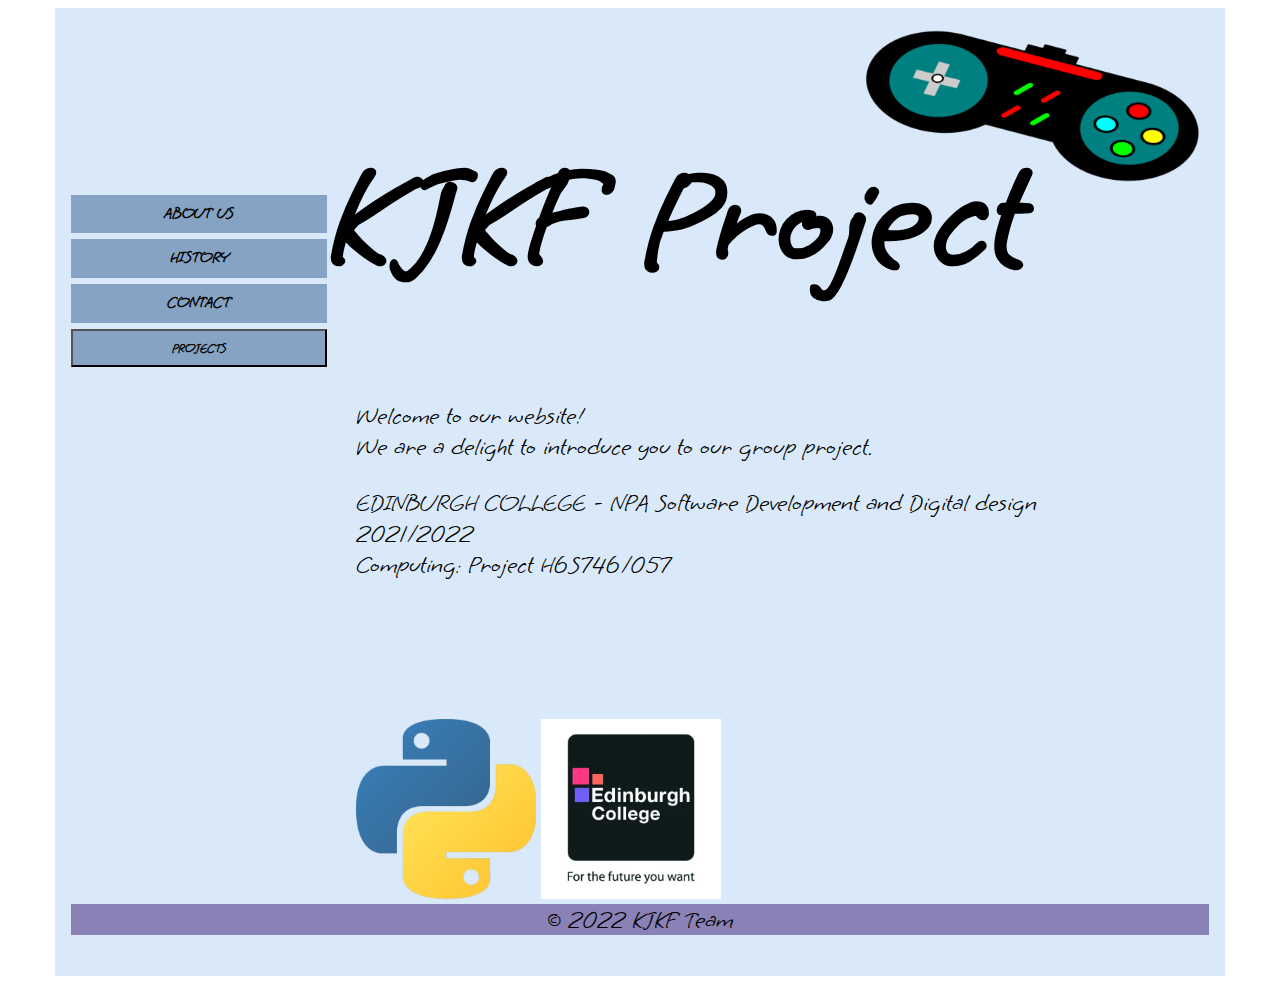
<file: index.html>
<!DOCTYPE html>
<html>
<head>
    <meta charset="utf-8">
    <link rel="preconnect" href="https://fonts.googleapis.com">
    <link rel="preconnect" href="https://fonts.gstatic.com" crossorigin>
    <link href="https://fonts.googleapis.com/css2?family=Amatic+SC:wght@700&family=Antic+Slab&family=Grape+Nuts&display=swap" rel="stylesheet">

    <title>KJKF Project</title>
    <link href="css/style.css" rel="stylesheet">
    
</head>
<body>
    <div id="wrapper">
        <div id=header>
            <h1 class="headerh1">KJKF Project</h1>
            <img class="head-picture" alt="planet-eco" height="180" src="images/Pygame-logo f.png" width=
            "50">
            <nav>
                <a href="about.html">About Us</a>
                <a href="history.html">History</a>
                <a href="contact.html">Contact</a>
                <div class="dropdown">
                    <button class="dropbtn">Projects</button>
                    <div class="dropdown-content">
                        <a href="finn.html">Finn</a>
                        <a href="keston.html">Keston</a>
                        <a href="kieran.html">Kieran</a>
                        <a href="julie.html">Julie</a>
                    </div>
                </div>
                
            </nav>
                  
                   
        
        </div>
        <main>
            <br>
            <br>
            <br>
            <br>
            <p>Welcome to our website! 
                <br>
                We are a delight to introduce you to our group project. </p>

            <p>
                EDINBURGH COLLEGE - NPA Software Development and Digital design <br>
                2021/2022 <br>
                Computing: Project H6S746/057
            </p>
            <br>
            <br>
            <br>
            <br>
            <br>
            <br>
            <img class="python-logo" src="images/python logo.png">
            <img class="python-logo" src="images/edicollege-logo.webp">
           
        
               


        </main>

        <div id=footer>
            <p class="footer-text"> &copy; 2022 KJKF Team</p>
        </div>
    </div>
</body>
</html>
</file>
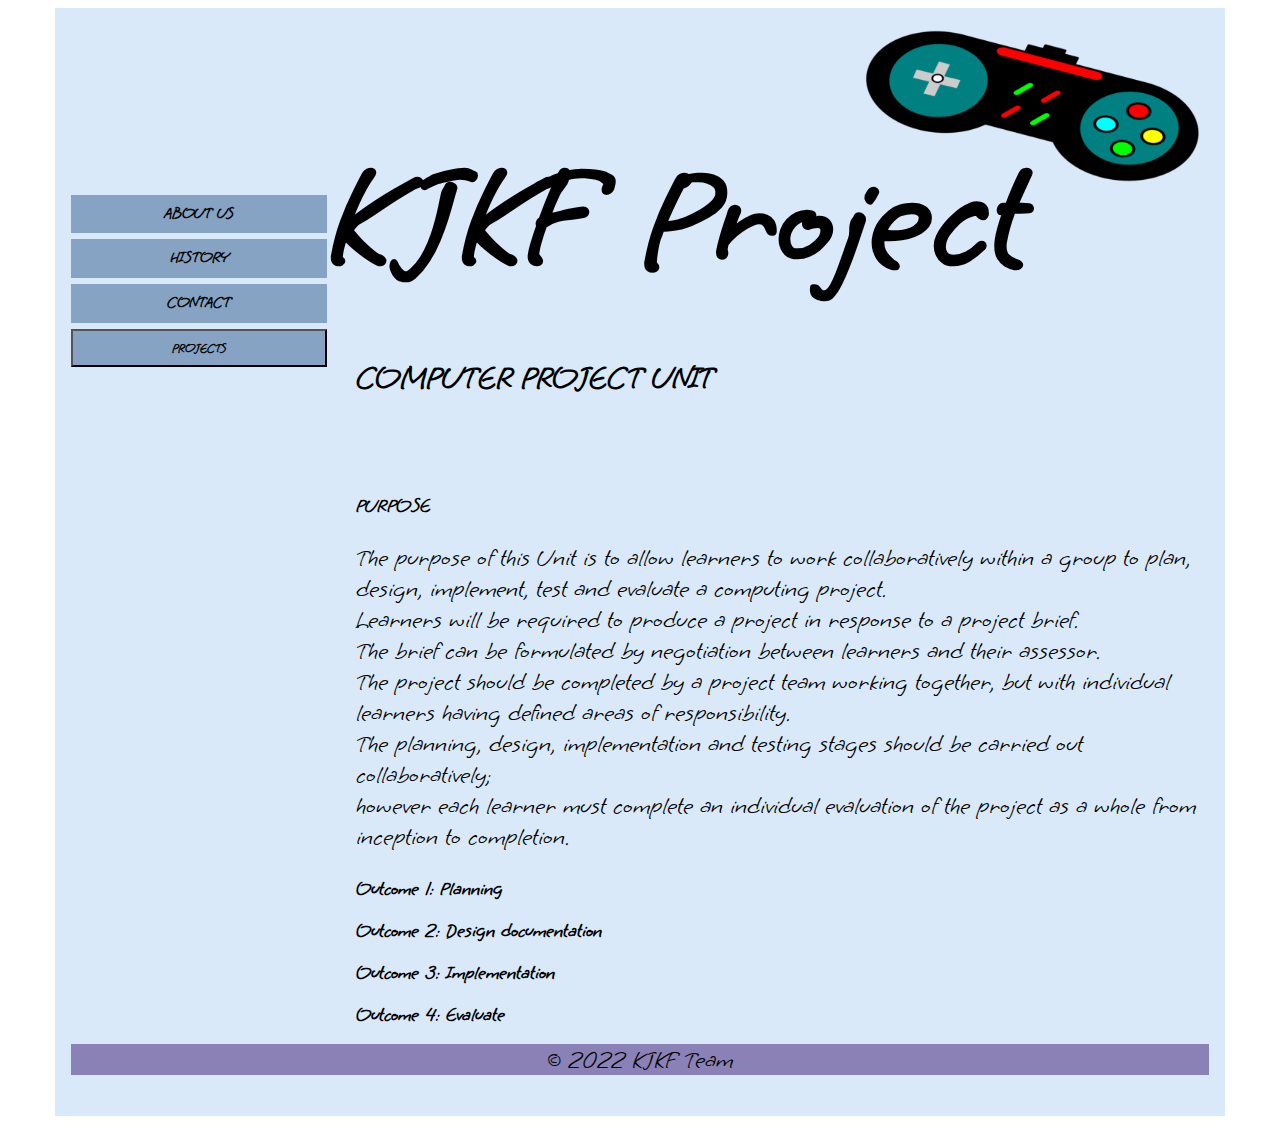
<file: about.html>
<!DOCTYPE html>
<html>
<head>
    <meta charset="utf-8">
    <link rel="preconnect" href="https://fonts.googleapis.com">
    <link rel="preconnect" href="https://fonts.gstatic.com" crossorigin>
    <link href="https://fonts.googleapis.com/css2?family=Amatic+SC:wght@700&family=Antic+Slab&family=Grape+Nuts&display=swap" rel="stylesheet">

    <title>KJKF Project</title>
    <link href="css/style.css" rel="stylesheet">
    
</head>
<body>
    <div id="wrapper">
        <div id=header>
            <h1 class="headerh1">KJKF Project</h1>
            <img class="head-picture" alt="planet-eco" height="180" src="images/Pygame-logo f.png" width=
            "50">
            <nav>
                <a href="about.html">About Us</a>
                <a href="history.html">History</a>
                <a href="contact.html">Contact</a>
                <div class="dropdown">
                    <button class="dropbtn">Projects</button>
                    <div class="dropdown-content">
                        <a href="finn.html">Finn</a>
                        <a href="keston.html">Keston</a>
                        <a href="kieran.html">Kieran</a>
                        <a href="julie.html">Julie</a>
                    </div>
                </div>
                
            </nav>
                  
                   
        
        </div>
        <main>
            <br>
            <br>
            <h1>COMPUTER PROJECT UNIT</h1>
            <br>
            <br>
            <br>
            <h3>PURPOSE </h3>
            <p>The purpose of this Unit is to allow learners to work collaboratively within a group to plan, <br>
                 design, implement, test and evaluate a computing project. <br>
                  Learners will be required to produce a project in response to a project brief. <br>
                   The brief can be formulated by negotiation between learners and their assessor. <br>
                The project should be completed by a project team working together, but with individual learners having defined areas of responsibility. <br>
                The planning, design, implementation and testing stages should be carried out collaboratively; <br>
                however each learner must complete an individual evaluation of the project as a whole from inception to completion. 
                </p>
            <h3>Outcome 1: Planning</h3>
            <h3>Outcome 2: Design documentation </h3>
            <h3>Outcome 3: Implementation </h3>
            <h3>Outcome 4: Evaluate </h3>
        
               


        </main>

        <div id=footer>
            <p class="footer-text"> &copy; 2022 KJKF Team</p>
        </div>
    </div>
</body>
</html>
</file>
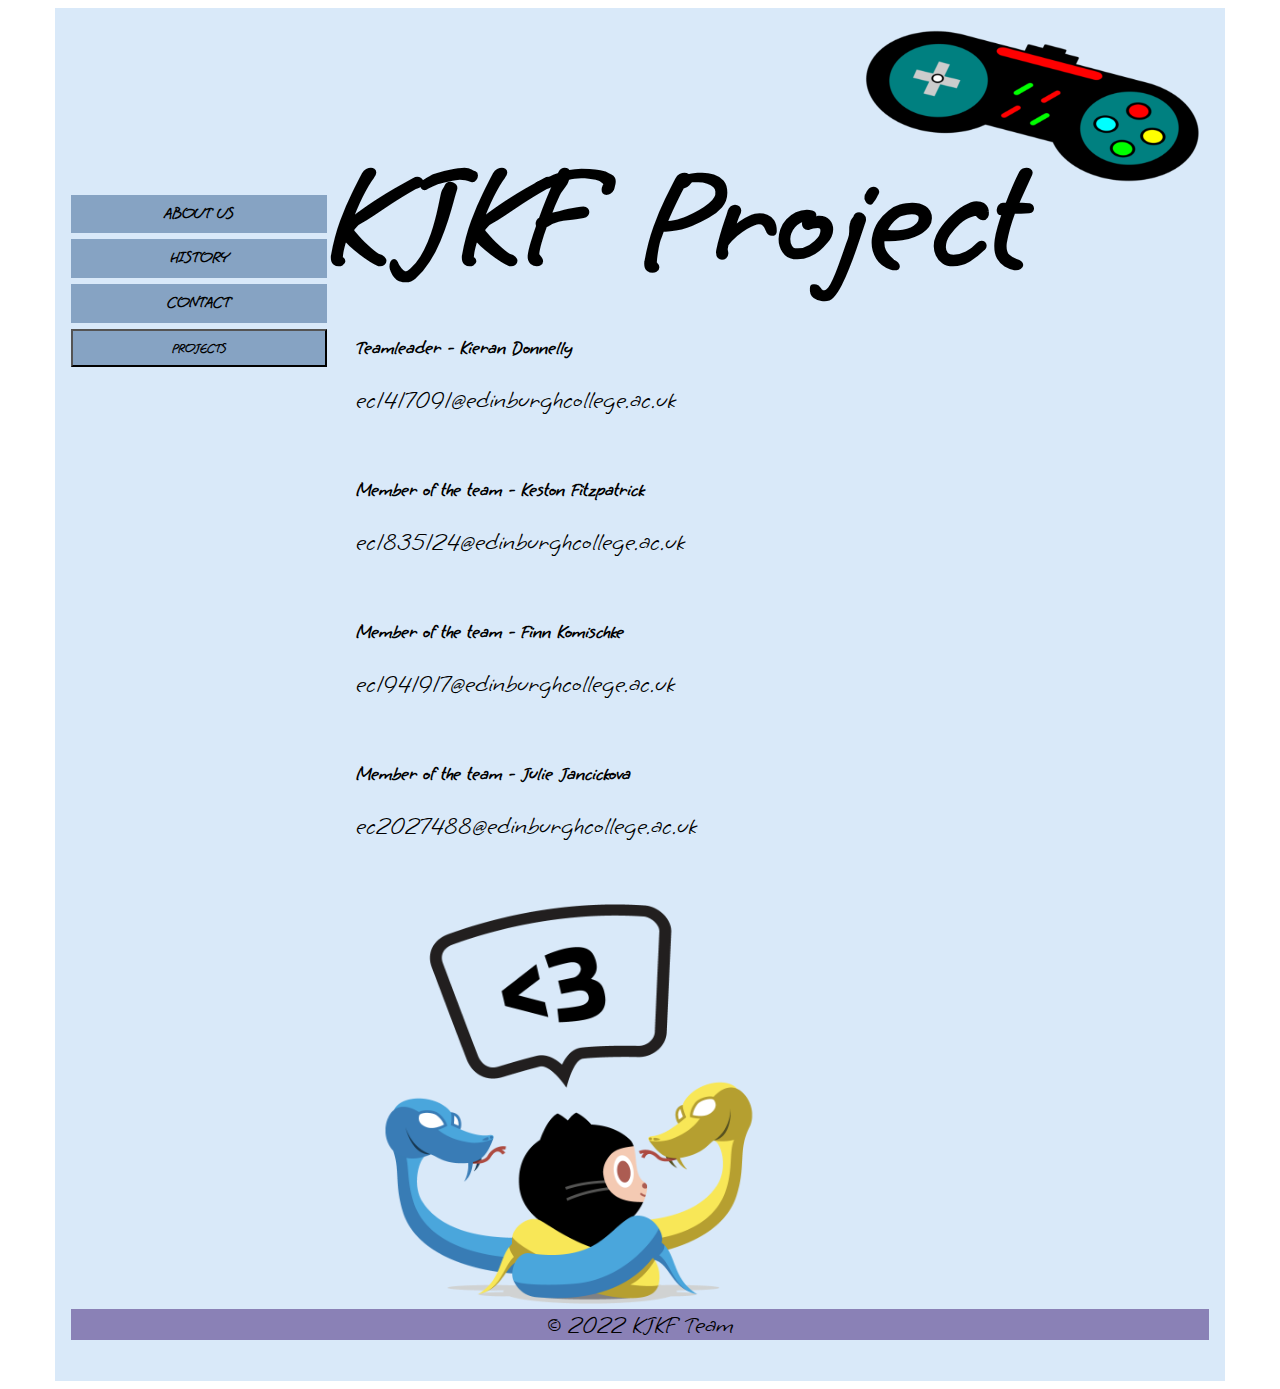
<file: contact.html>
<!DOCTYPE html>
<html>
<head>
    <meta charset="utf-8">
    <link rel="preconnect" href="https://fonts.googleapis.com">
    <link rel="preconnect" href="https://fonts.gstatic.com" crossorigin>
    <link href="https://fonts.googleapis.com/css2?family=Amatic+SC:wght@700&family=Antic+Slab&family=Grape+Nuts&display=swap" rel="stylesheet">

    <title>KJKF Project</title>
    <link href="css/style.css" rel="stylesheet">
    
</head>
<body>
    <div id="wrapper">
        <div id=header>
            <h1 class="headerh1">KJKF Project</h1>
            <img class="head-picture" alt="planet-eco" height="180" src="images/Pygame-logo f.png" width=
            "50">
            <nav>
                <a href="about.html">About Us</a>
                <a href="history.html">History</a>
                <a href="contact.html">Contact</a>
                <div class="dropdown">
                    <button class="dropbtn">Projects</button>
                    <div class="dropdown-content">
                        <a href="finn.html">Finn</a>
                        <a href="keston.html">Keston</a>
                        <a href="kieran.html">Kieran</a>
                        <a href="julie.html">Julie</a>
                    </div>
                </div>
                
            </nav>
                  
                   
        
        </div>
        <main>
            <br>
            
            <h3> Teamleader - Kieran Donnelly </h3>
            <p>ec1417091@edinburghcollege.ac.uk</p>
            <br>
            <h3> Member of the team - Keston Fitzpatrick </h3>
            <p>ec1835124@edinburghcollege.ac.uk</p>
            <br>
            <h3> Member of the team - Finn Komischke </h3>
            <p>ec1941917@edinburghcollege.ac.uk</p>
            <br>
            <h3> Member of the team - Julie Jancickova </h3>
            <p>ec2027488@edinburghcollege.ac.uk</p>
            <br>
            <br>
            <img  height="400" src="images/pygame-pic2.png" width="400">

               


        </main>

        <div id=footer>
            <p class="footer-text"> &copy; 2022 KJKF Team</p>
        </div>
    </div>
</body>
</html>
</file>
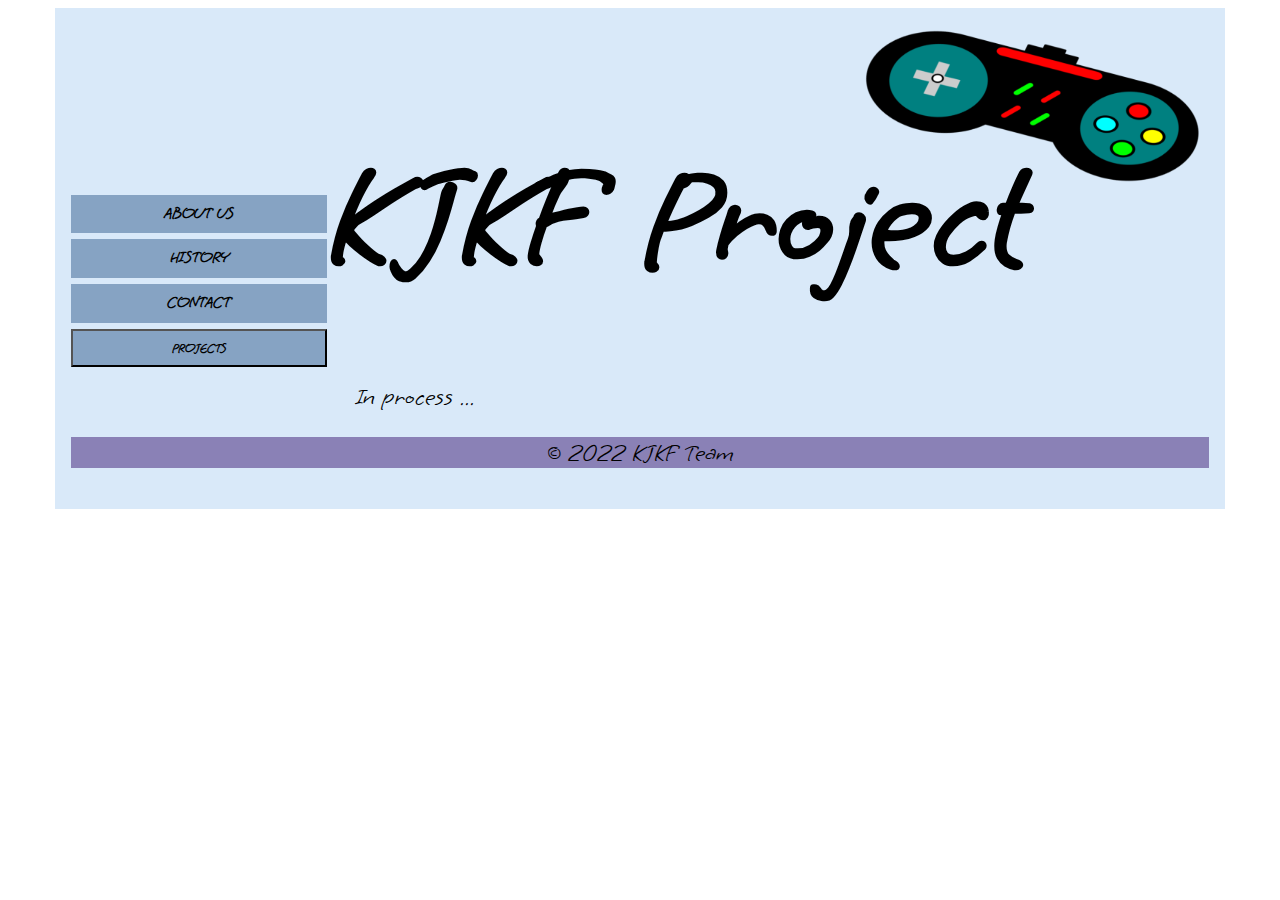
<file: finn.html>
<!DOCTYPE html>
<html>
<head>
    <meta charset="utf-8">
    <link rel="preconnect" href="https://fonts.googleapis.com">
    <link rel="preconnect" href="https://fonts.gstatic.com" crossorigin>
    <link href="https://fonts.googleapis.com/css2?family=Amatic+SC:wght@700&family=Antic+Slab&family=Grape+Nuts&display=swap" rel="stylesheet">

    <title>KJKF Project</title>
    <link href="css/style.css" rel="stylesheet">
    
</head>
<body>
    <div id="wrapper">
        <div id=header>
            <h1 class="headerh1">KJKF Project</h1>
            <img class="head-picture" alt="planet-eco" height="180" src="images/Pygame-logo f.png" width=
            "50">
            <nav>
                <a href="about.html">About Us</a>
                <a href="history.html">History</a>
                <a href="contact.html">Contact</a>
                <div class="dropdown">
                    <button class="dropbtn">Projects</button>
                    <div class="dropdown-content">
                        <a href="finn.html">Finn</a>
                        <a href="keston.html">Keston</a>
                        <a href="kieran.html">Kieran</a>
                        <a href="julie.html">Julie</a>
                    </div>
                </div>
                
            </nav>
                  
                   
        
        </div>
        <main>
            <br>
            <br>
            <br>
        <p>In process ...</p>
               


        </main>

        <div id=footer>
            <p class="footer-text"> &copy; 2022 KJKF Team</p>
        </div>
    </div>
</body>
</html>
</file>
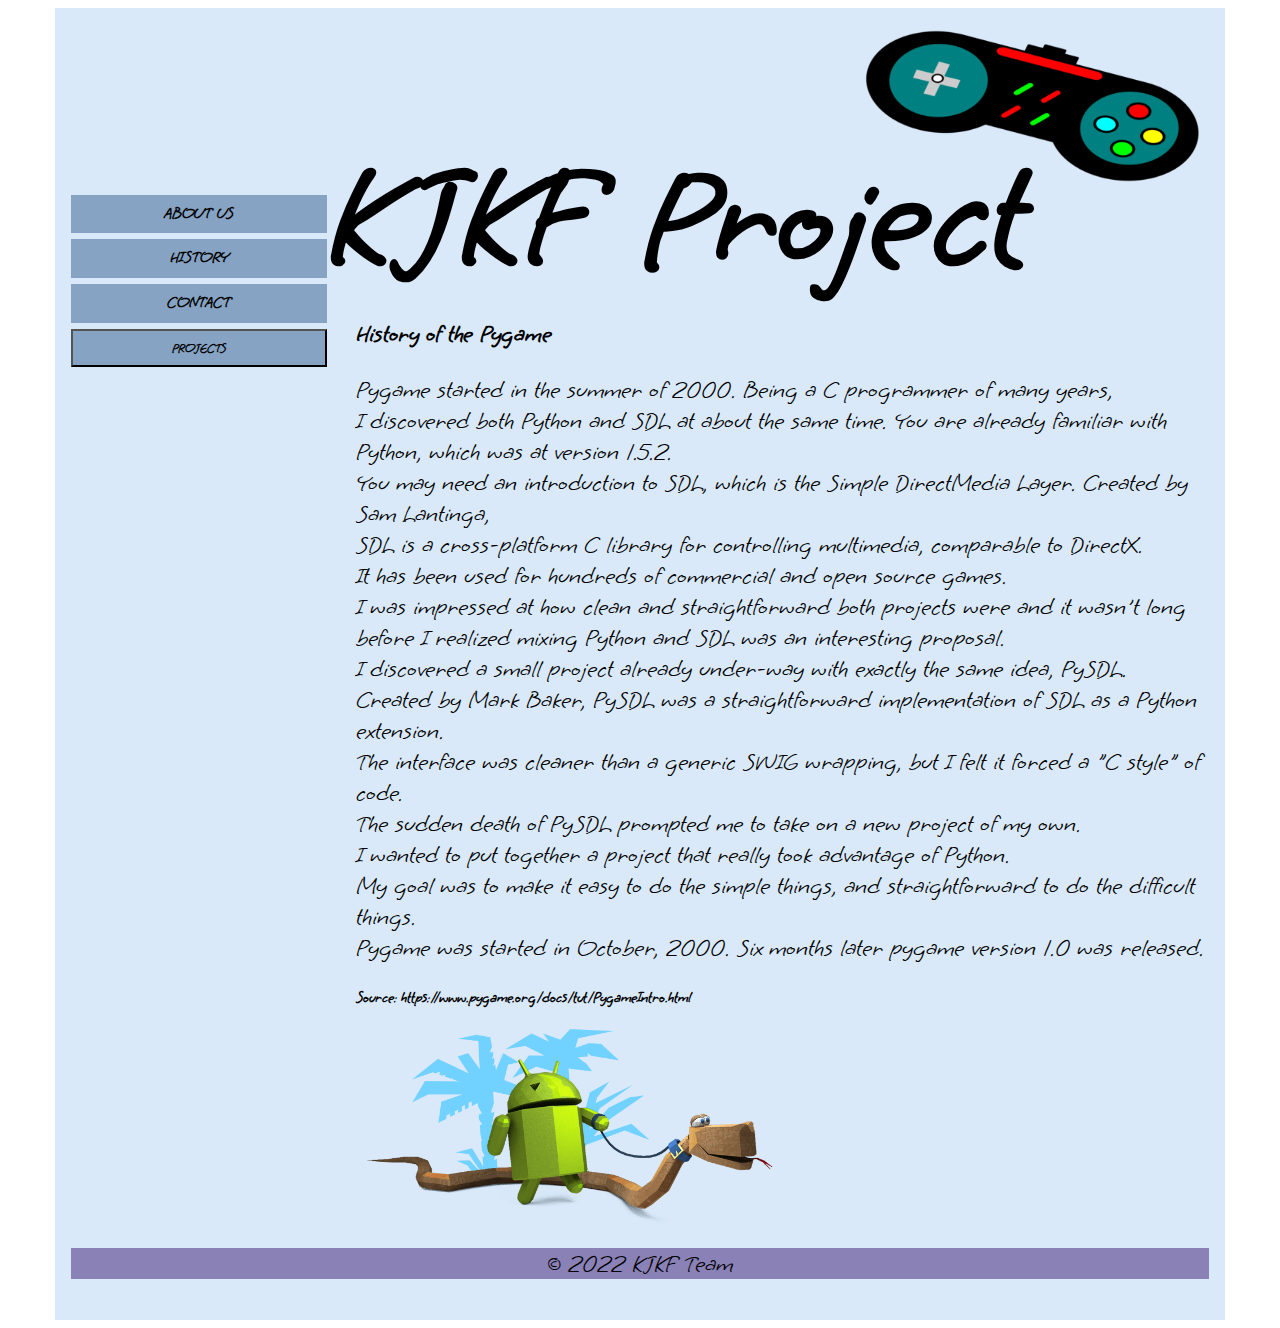
<file: history.html>
<!DOCTYPE html>
<html>
<head>
    <meta charset="utf-8">
    <link rel="preconnect" href="https://fonts.googleapis.com">
    <link rel="preconnect" href="https://fonts.gstatic.com" crossorigin>
    <link href="https://fonts.googleapis.com/css2?family=Amatic+SC:wght@700&family=Antic+Slab&family=Grape+Nuts&display=swap" rel="stylesheet">

    <title>KJKF Project</title>
    <link href="css/style.css" rel="stylesheet">
    
</head>
<body>
    <div id="wrapper">
        <div id=header>
            <h1 class="headerh1">KJKF Project</h1>
            <img class="head-picture" alt="planet-eco" height="180" src="images/Pygame-logo f.png" width=
            "50">
            <nav>
                <a href="about.html">About Us</a>
                <a href="history.html">History</a>
                <a href="contact.html">Contact</a>
                <div class="dropdown">
                    <button class="dropbtn">Projects</button>
                    <div class="dropdown-content">
                        <a href="finn.html">Finn</a>
                        <a href="keston.html">Keston</a>
                        <a href="kieran.html">Kieran</a>
                        <a href="julie.html">Julie</a>
                    </div>
                </div>
                
            </nav>
                  
                   
        
        </div>
        <main>
         <h2>History of the Pygame</h2>
         <p>Pygame started in the summer of 2000. Being a C programmer of many years, <br>
            I discovered both Python and SDL at about the same time. You are already familiar with Python, which was at version 1.5.2. <br>
            You may need an introduction to SDL, which is the Simple DirectMedia Layer. Created by Sam Lantinga, <br>
            SDL is a cross-platform C library for controlling multimedia, comparable to DirectX. <br>
            It has been used for hundreds of commercial and open source games. <br>
            I was impressed at how clean and straightforward both projects were and it wasn't long before I realized mixing Python and SDL was an interesting proposal. <br>


            I discovered a small project already under-way with exactly the same idea, PySDL. <br>
             Created by Mark Baker, PySDL was a straightforward implementation of SDL as a Python extension. <br>
             The interface was cleaner than a generic SWIG wrapping, but I felt it forced a "C style" of code. <br>
             The sudden death of PySDL prompted me to take on a new project of my own. <br>
            
            I wanted to put together a project that really took advantage of Python. <br>
            My goal was to make it easy to do the simple things, and straightforward to do the difficult things.<br>
             Pygame was started in October, 2000. Six months later pygame version 1.0 was released.</p>
            <p class="source"><strong>Source: https://www.pygame.org/docs/tut/PygameIntro.html</strong></p>
            <img src="images/pygame-pic.png" > 


        </main>

        <div id=footer>
            <p class="footer-text"> &copy; 2022 KJKF Team</p>
        </div>
    </div>
</body>
</html>
</file>
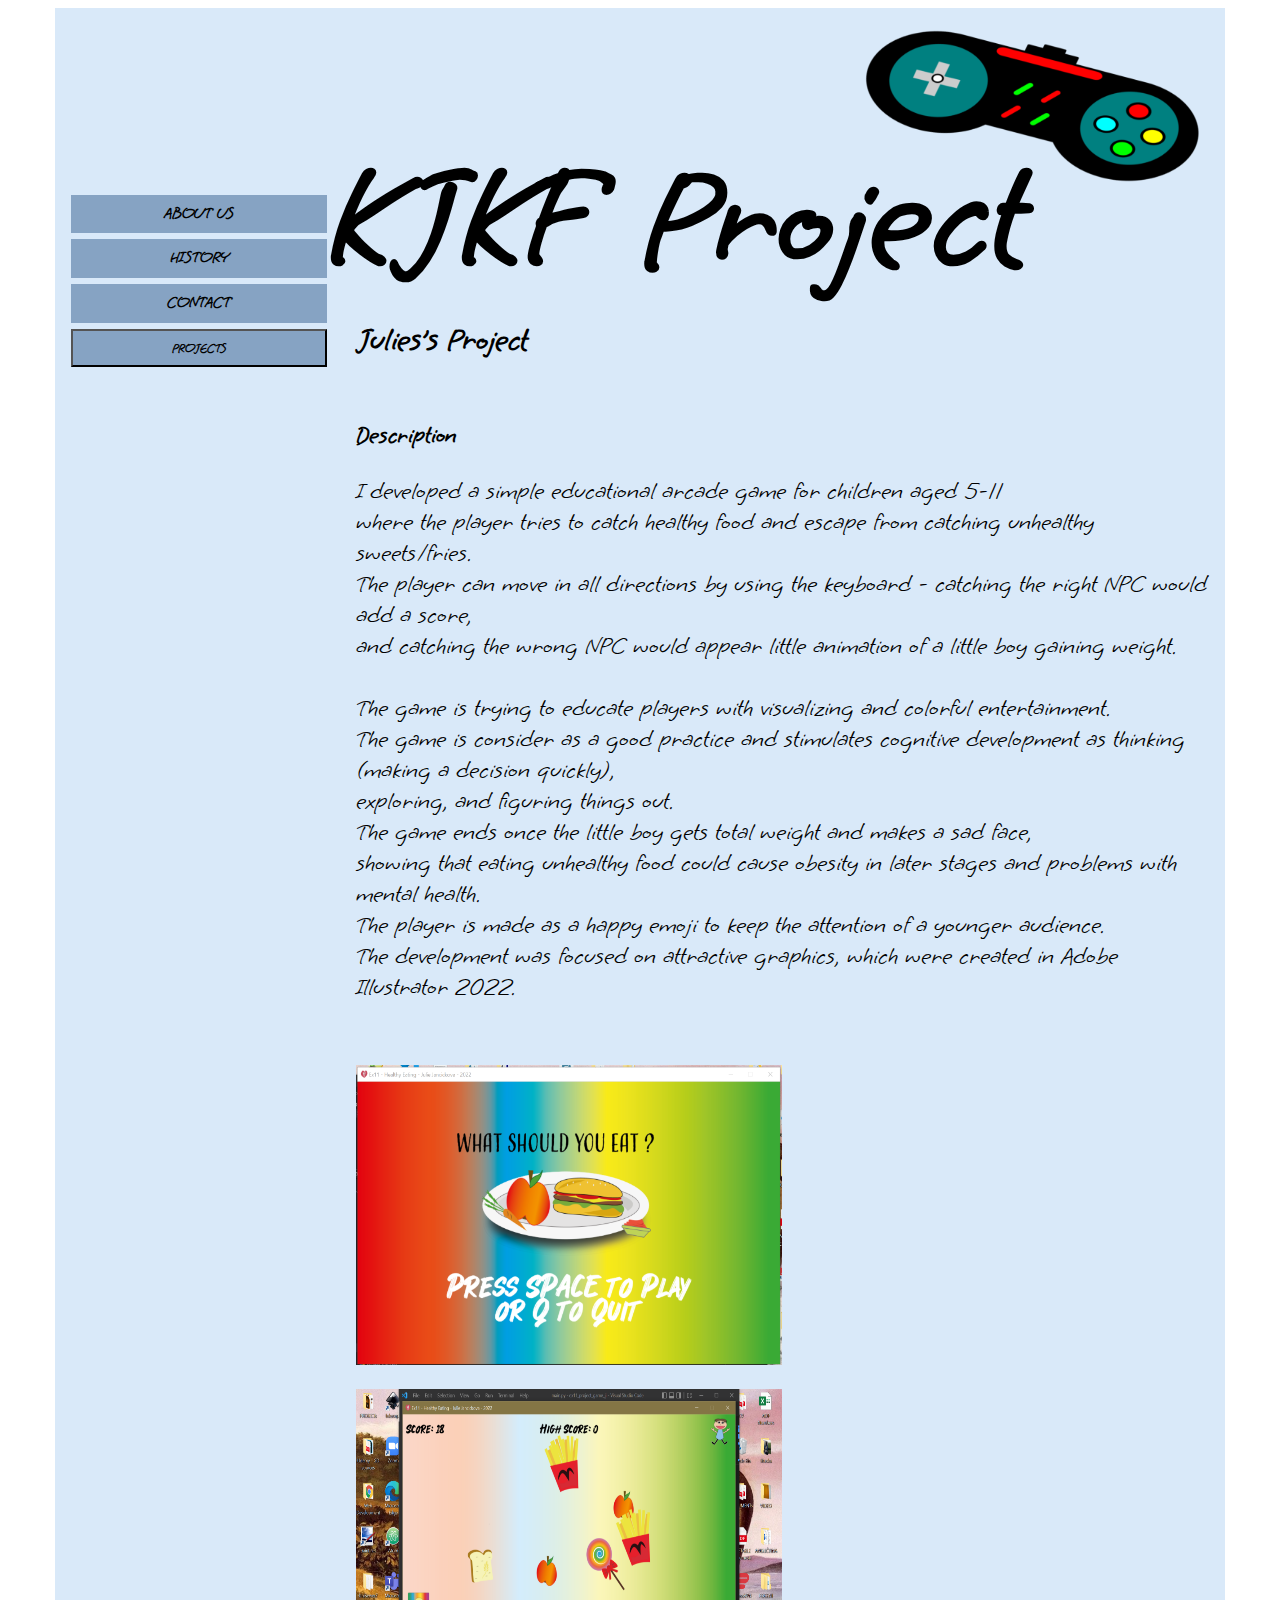
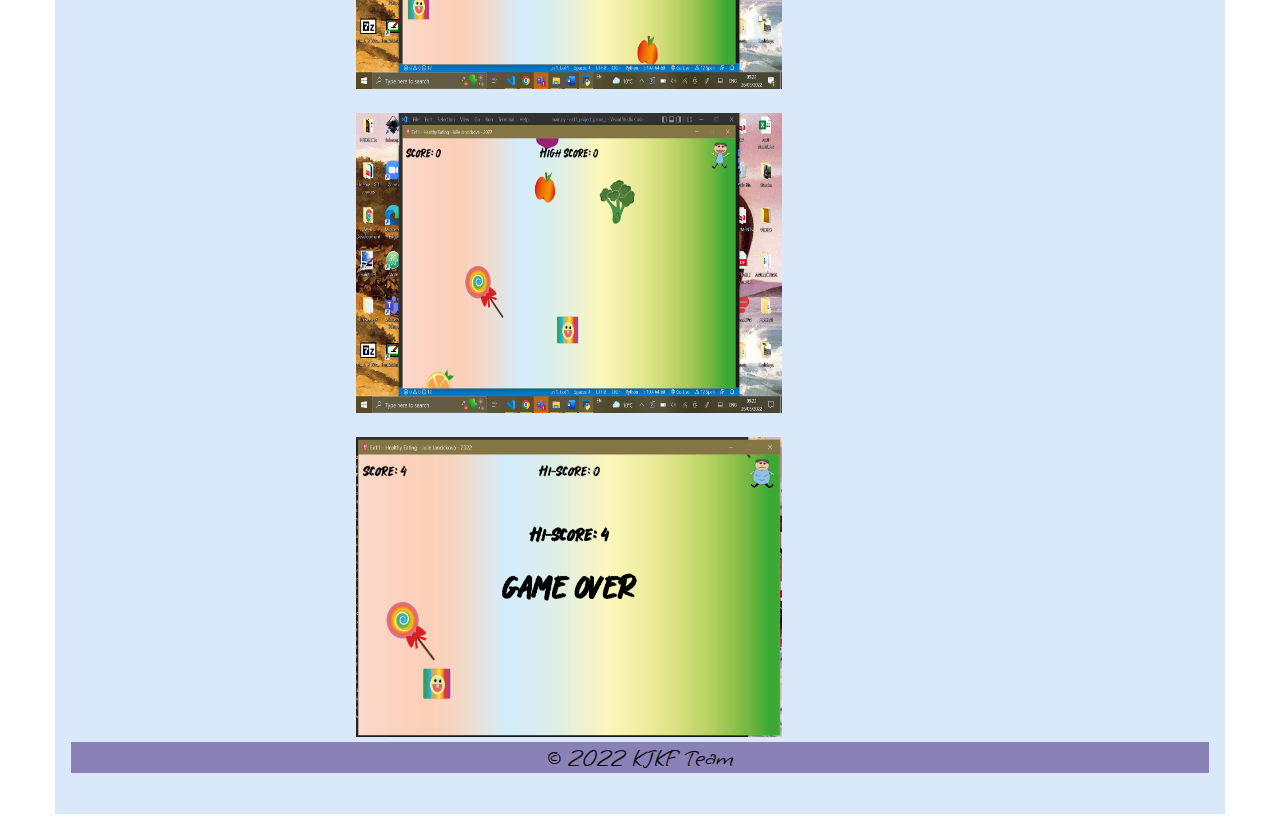
<file: julie.html>
<!DOCTYPE html>
<html>
<head>
    <meta charset="utf-8">
    <link rel="preconnect" href="https://fonts.googleapis.com">
    <link rel="preconnect" href="https://fonts.gstatic.com" crossorigin>
    <link href="https://fonts.googleapis.com/css2?family=Amatic+SC:wght@700&family=Antic+Slab&family=Grape+Nuts&display=swap" rel="stylesheet">

    <title>KJKF Project</title>
    <link href="css/style.css" rel="stylesheet">
    
</head>
<body>
    <div id="wrapper">
        <div id=header>
            <h1 class="headerh1">KJKF Project</h1>
            <img class="head-picture" alt="planet-eco" height="180" src="images/Pygame-logo f.png" width=
            "50">
            <nav>
                <a href="about.html">About Us</a>
                <a href="history.html">History</a>
                <a href="contact.html">Contact</a>
                <div class="dropdown">
                    <button class="dropbtn">Projects</button>
                    <div class="dropdown-content">
                        <a href="finn.html">Finn</a>
                        <a href="keston.html">Keston</a>
                        <a href="kieran.html">Kieran</a>
                        <a href="julie.html">Julie</a>
                    </div>
                </div>
                
            </nav>
            
            
            
        </div>
        <main>
            <h1>Julies's Project</h1>
            <br>
            <h2>Description</h2>
            <p>
                I developed a simple educational arcade game for children aged 5-11 <br>
                 where the player tries to catch healthy food and escape from catching unhealthy sweets/fries. <br>
                The player can move in all directions by using the keyboard - catching the right NPC would add a score, <br>
                and catching the wrong NPC would appear little animation of a little boy gaining weight.<br>
                <br>
                The game is trying to educate players with visualizing and colorful entertainment. <br>
                The game is consider as a good practice and stimulates cognitive development as thinking (making a decision quickly), <br>
                exploring, and figuring things out. <br>
                The game ends once the little boy gets total weight and makes a sad face, <br>
                showing that eating unhealthy food could cause obesity in later stages and problems with mental health. <br>
                The player is made as a happy emoji to keep the attention of a younger audience. <br>
                The development was focused on attractive graphics, which were created in Adobe Illustrator 2022.
            </p>
            <br>
            <br>
            <img  height="300" src="images/julie/JJ-screenshot1.png" width="350">
            <br>
            <br>
            <img  height="300" src="images/julie/JJ-screenshot2.png" width="350">
            <br>
            <br>
            <img  height="300" src="images/julie/JJ-screenshot3.png" width="350">
            <br>
            <br>
            <img  height="300" src="images/julie/JJ-screenshot4.png" width="350">


        </main>

        <div id=footer>
            <p class="footer-text"> &copy; 2022 KJKF Team</p>
        </div>
    </div>
</body>
</html>
</file>
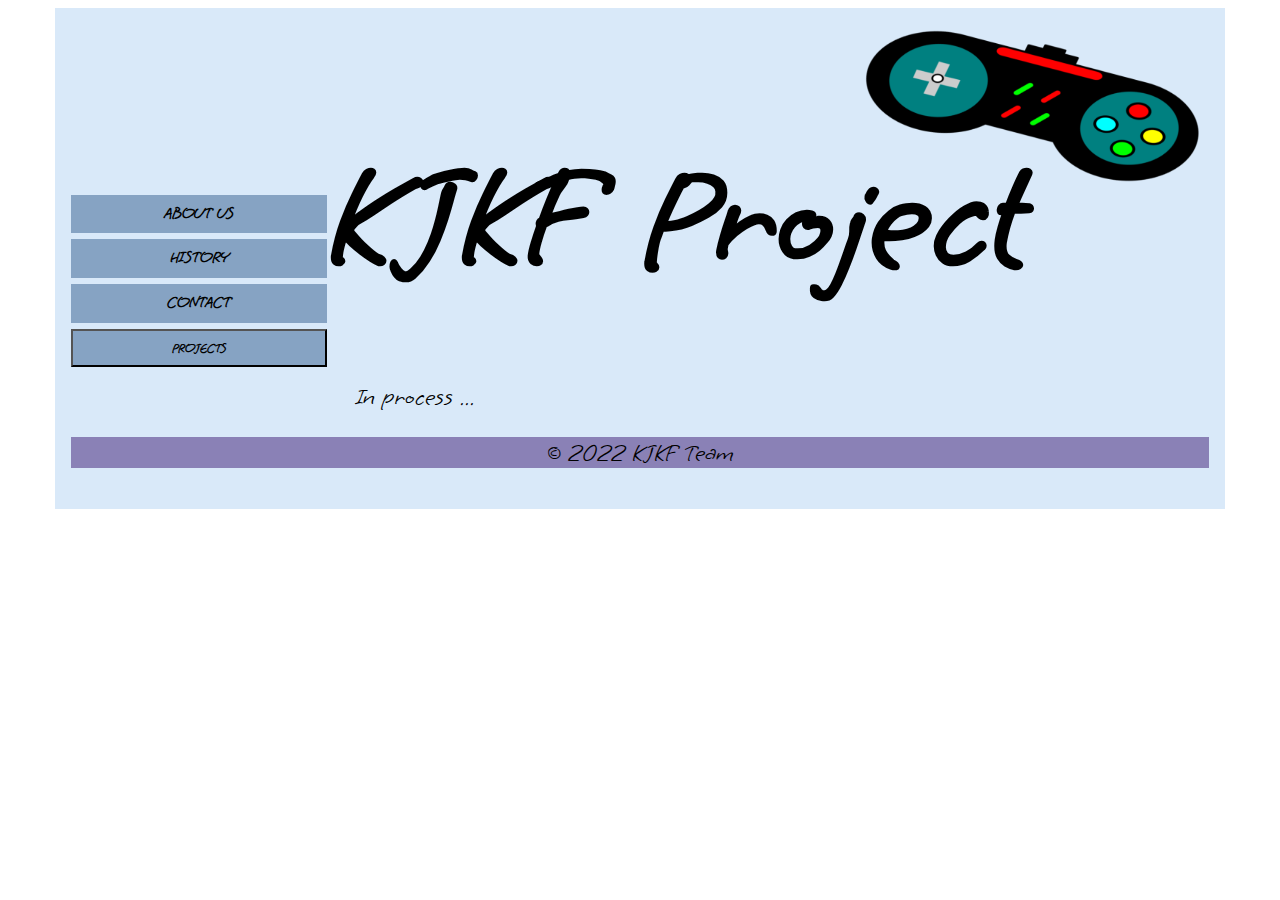
<file: keston.html>
<!DOCTYPE html>
<html>
<head>
    <meta charset="utf-8">
    <link rel="preconnect" href="https://fonts.googleapis.com">
    <link rel="preconnect" href="https://fonts.gstatic.com" crossorigin>
    <link href="https://fonts.googleapis.com/css2?family=Amatic+SC:wght@700&family=Antic+Slab&family=Grape+Nuts&display=swap" rel="stylesheet">

    <title>KJKF Project</title>
    <link href="css/style.css" rel="stylesheet">
    
</head>
<body>
    <div id="wrapper">
        <div id=header>
            <h1 class="headerh1">KJKF Project</h1>
            <img class="head-picture" alt="planet-eco" height="180" src="images/Pygame-logo f.png" width=
            "50">
            <nav>
                <a href="about.html">About Us</a>
                <a href="history.html">History</a>
                <a href="contact.html">Contact</a>
                <div class="dropdown">
                    <button class="dropbtn">Projects</button>
                    <div class="dropdown-content">
                        <a href="finn.html">Finn</a>
                        <a href="keston.html">Keston</a>
                        <a href="kieran.html">Kieran</a>
                        <a href="julie.html">Julie</a>
                    </div>
                </div>
                
            </nav>
                  
                   
        
        </div>
        <main>
            <br>
            <br>
            <br>
            
            
            <p>In process ...</p>


        </main>

        <div id=footer>
            <p class="footer-text"> &copy; 2022 KJKF Team</p>
        </div>
    </div>
</body>
</html>
</file>
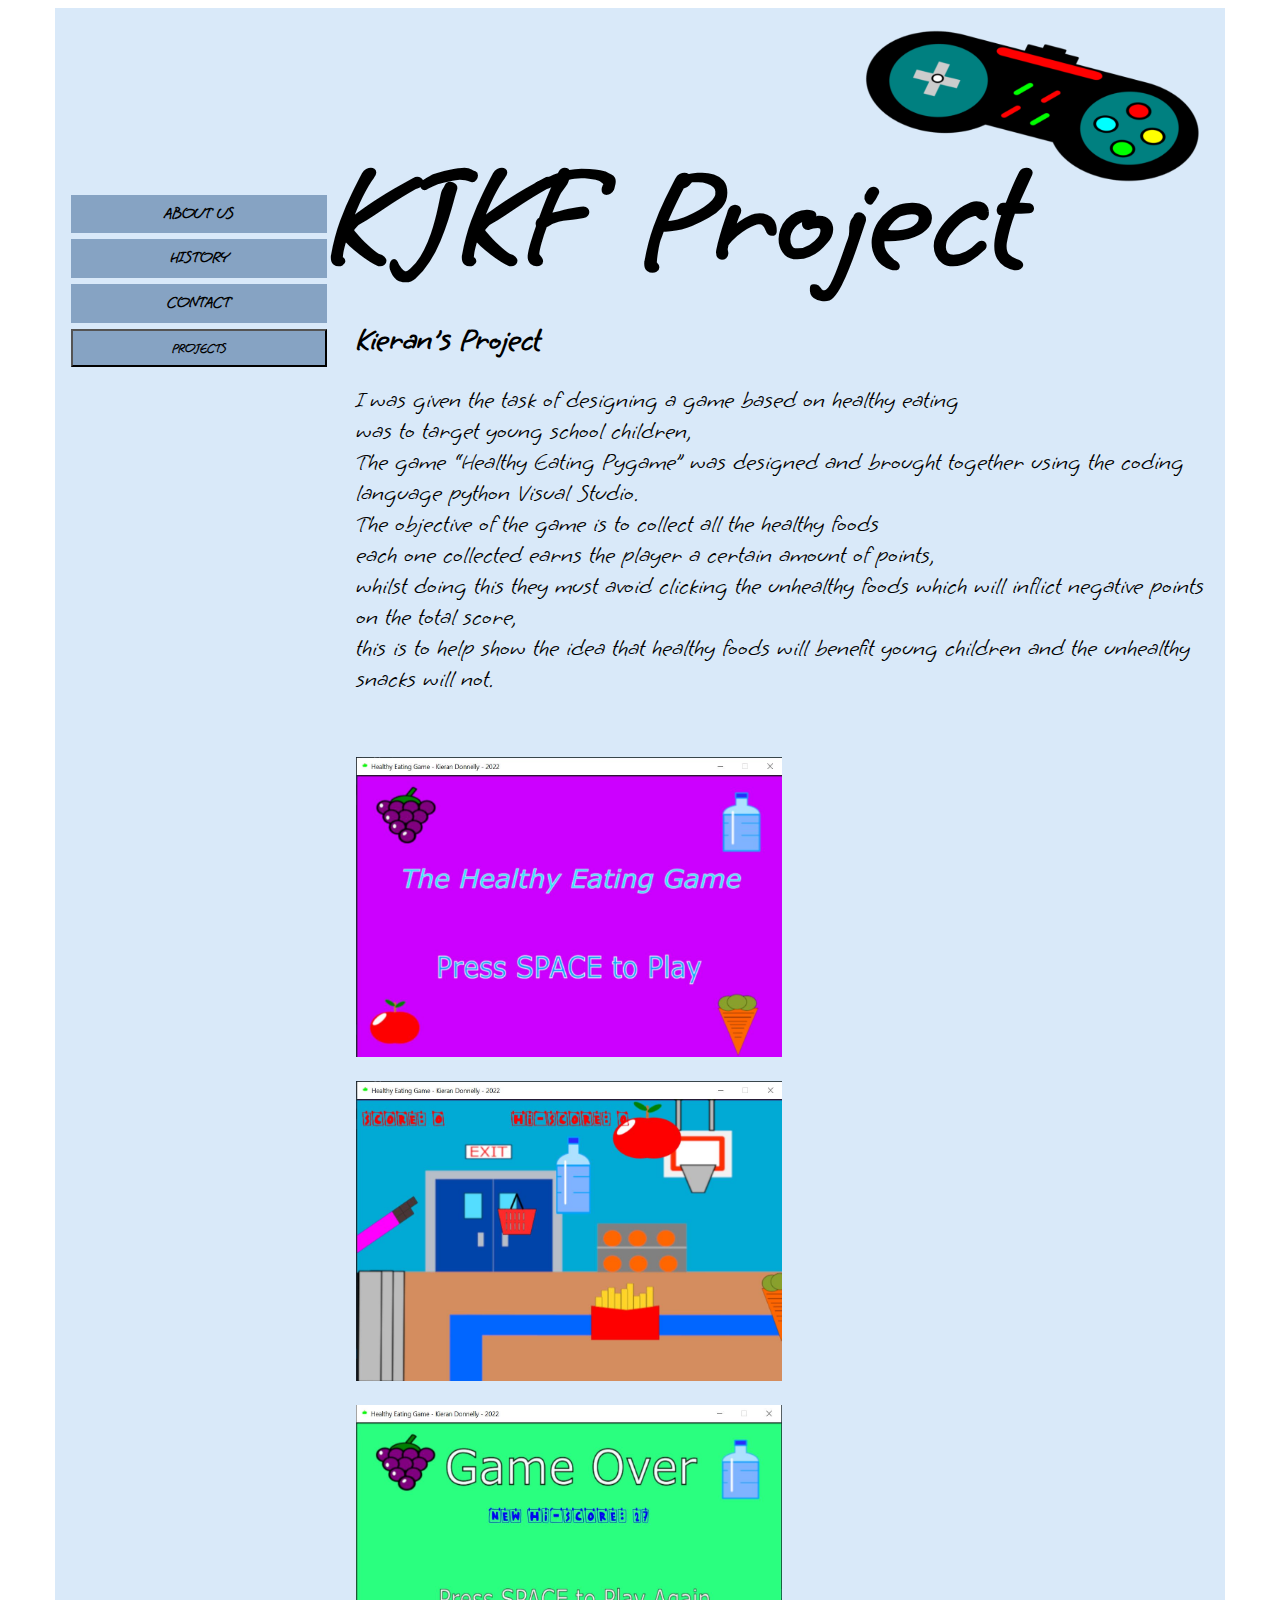
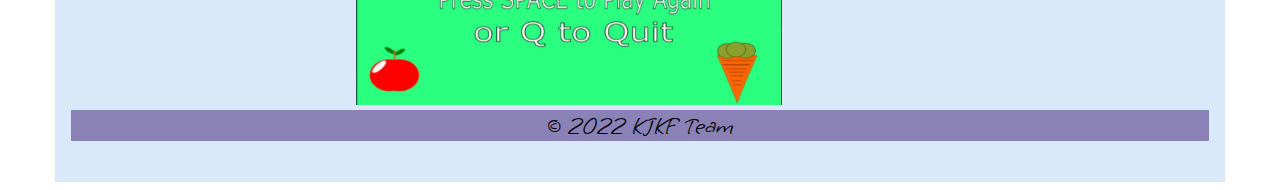
<file: kieran.html>
<!DOCTYPE html>
<html>
<head>
    <meta charset="utf-8">
    <link rel="preconnect" href="https://fonts.googleapis.com">
    <link rel="preconnect" href="https://fonts.gstatic.com" crossorigin>
    <link href="https://fonts.googleapis.com/css2?family=Amatic+SC:wght@700&family=Antic+Slab&family=Grape+Nuts&display=swap" rel="stylesheet">

    <title>KJKF Project</title>
    <link href="css/style.css" rel="stylesheet">
    
</head>
<body>
    <div id="wrapper">
        <div id=header>
            <h1 class="headerh1">KJKF Project</h1>
            <img class="head-picture" alt="planet-eco" height="180" src="images/Pygame-logo f.png" width=
            "50">
            <nav>
                <a href="about.html">About Us</a>
                <a href="history.html">History</a>
                <a href="contact.html">Contact</a>
                <div class="dropdown">
                    <button class="dropbtn">Projects</button>
                    <div class="dropdown-content">
                        <a href="finn.html">Finn</a>
                        <a href="keston.html">Keston</a>
                        <a href="kieran.html">Kieran</a>
                        <a href="julie.html">Julie</a>
                    </div>
                </div>
                
            </nav>
                  
                   
        
        </div>
        <main>
        <h1>Kieran's Project</h1>
        <p>I was given the task of designing a game based on healthy eating <br>
            was to target young school children, <br>
            The game “Healthy Eating Pygame” was designed and brought together using the coding language python Visual Studio.<br> 
            The objective of the game is to collect all the healthy foods <br>
            each one collected earns the player a certain amount of points, <br>
            whilst doing this they must avoid clicking the unhealthy foods which will inflict negative points on the total score, <br>
             this is to help show the idea that healthy foods will benefit young children and the unhealthy snacks will not.</p>
            <br>
            <br>
            <img  height="300" src="images/kieran/KD-screenshot1.png" width="350">
            <br>
            <br>
            <img  height="300" src="images/kieran/KD-screenshot2.png" width="350">
            <br>
            <br>
            <img  height="300" src="images/kieran/KD-screenshot3.png" width="350">

        </main>

        <div id=footer>
            <p class="footer-text"> &copy; 2022 KJKF Team</p>
        </div>
    </div>
</body>
</html>
</file>
<file: css/style.css>
body {
  background-color: white ;
  font-family: 'Grape Nuts', cursive;

}

#wrapper {
  width: 90%;
  background-color: #d9e9f9;
  margin-left: auto;
  margin-right: auto;
  max-width: 1280px;
  padding: 1em;
}


#header {
  background-repeat: no-repeat;
  height: 100px;
  text-align: center;
  font-family: 'Grape Nuts', cursive;
  
}

.headerh1 {
  font-size: 150px;
  position: absolute;
  margin-left: 20%;
}

.head-picture {
  float: right;
  padding-bottom: 10%;
  width: 350px;
  height: 161px;
  
}

nav { 
  margin-top: 15%;
  width: 25%;
  float: left;
  
}

nav a {
  background-color: #86A3C3;
  color: rgb(0, 0, 0);
  display: block;
  float: left;
  width: 90%;
  font-weight: bold;
  line-height: 2.4em;
  margin-bottom: 0.4em;
  text-decoration: none;
  text-transform: uppercase;
  text-align: center;
  font-family: 'Grape Nuts', cursive;
}

main {
  width: 75%;
  float: right;
}


nav a:hover {
  background-color: lightgrey;
  color: black;
}


article {
  width: 50%;
  float: left;
}

figure {
  width: 50%;
  display: inline-block;
}
p {
  margin-bottom: 1em;
  font-family: 'Grape Nuts', cursive;
  font-size: 25px;
}
.source {
  font-size: 15px;
}

figcaption {
  text-align: center;
}


#footer {
  background-color: #8a81b6;
  clear: both;
  text-align: center;
}
img {
  width: 50%;
}

.python {
  padding-top: 70px;
  padding-bottom: 70px;
}




/* Dropdown Button */
.dropbtn {
  background-color: #86A3C3;
  color: rgb(0, 0, 0);
  display: block;
  float: left;
  width: 90%;
  font-weight: bold;
  line-height: 2.4em;
  margin-bottom: 0.4em;
  text-decoration: none;
  text-transform: uppercase;
  text-align: center;
  font-family: 'Grape Nuts', cursive;
}

/* The container <div> - needed to position the dropdown content */
.dropdown {
  position: relative;
  display: block;
}

/* Dropdown Content (Hidden by Default) */
.dropdown-content {
  display: none;
  position: absolute;
  background-color: #f1f1f1;
  min-width: 250px;
  box-shadow: 0px 8px 16px 0px rgba(0,0,0,0.2);
  z-index: 1;
}

/* Links inside the dropdown */
.dropdown-content a {
  color: black;
  padding: 12px 16px;
  text-decoration: none;
  display: block;
}

/* Change color of dropdown links on hover */
.dropdown-content a:hover {background-color: rgb(253, 214, 214);}

/* Show the dropdown menu on hover */
.dropdown:hover .dropdown-content {display: block;}

/* Change the background color of the dropdown button when the dropdown content is shown */
.dropdown:hover .dropbtn {background-color: #7268A6;}

.python-logo {
  height: 180px;
  width: 180px;
}
</file>
